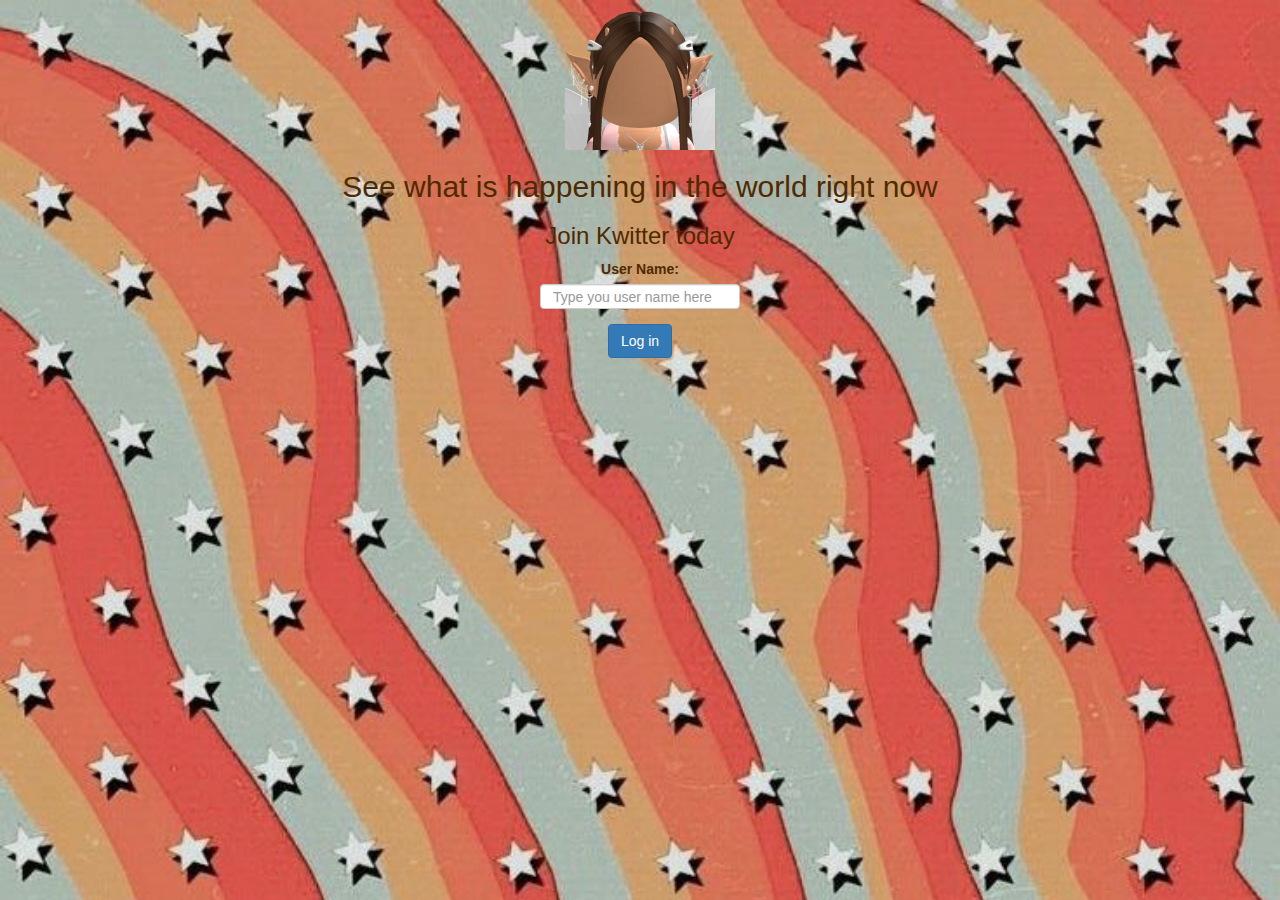
<file: index.html>
<!DOCTYPE html>
<html>

<head>
    <title>Kwitter</title>
    <link href="https://fonts.googleapis.com/css?family=Yeon+Sung&display=swap" rel="stylesheet">
    <meta name="viewport" content="width=device-width, initial-scale=1">

    <link rel="stylesheet" href="https://maxcdn.bootstrapcdn.com/bootstrap/3.4.0/css/bootstrap.min.css">
    <script src="https://ajax.googleapis.com/ajax/libs/jquery/3.4.1/jquery.min.js"></script>
    <script src="https://maxcdn.bootstrapcdn.com/bootstrap/3.4.0/js/bootstrap.min.js"></script>


    <link rel="stylesheet" type="text/css" href="kwitter.css">
    <script src="kwitter.js"></script>
</head>
    <body>
        <center>
            <img src="roblox_avatrt.png" class="logo">
            <h2>See what is happening in the world right now</h3>
            <h3>Join Kwitter today</h4>
            <div class="form-group">
                <label>User Name:</label>
                <input id="user_name" class=form-control placeholder="Type you user name here">
            </div>
            <button id="login_button" class="btn btn-primary" onclick="addUser()">Log in</button>
            <br><br>
        

    </body></center>


</html>
</file>
<file: kwitter.css>
body
{
background-color: linear-gradient(to right top, #33a0f1, #2591d9, #1882c1, #0a73aa, #006494);
background-image: url("preppy wallpaper.jpeg");
background-size: cover;
color: rgb(79, 41, 0);
font:xx-large;
} 

#user_name
{
    width: 200px;
    height: 25px;
}
</file>
